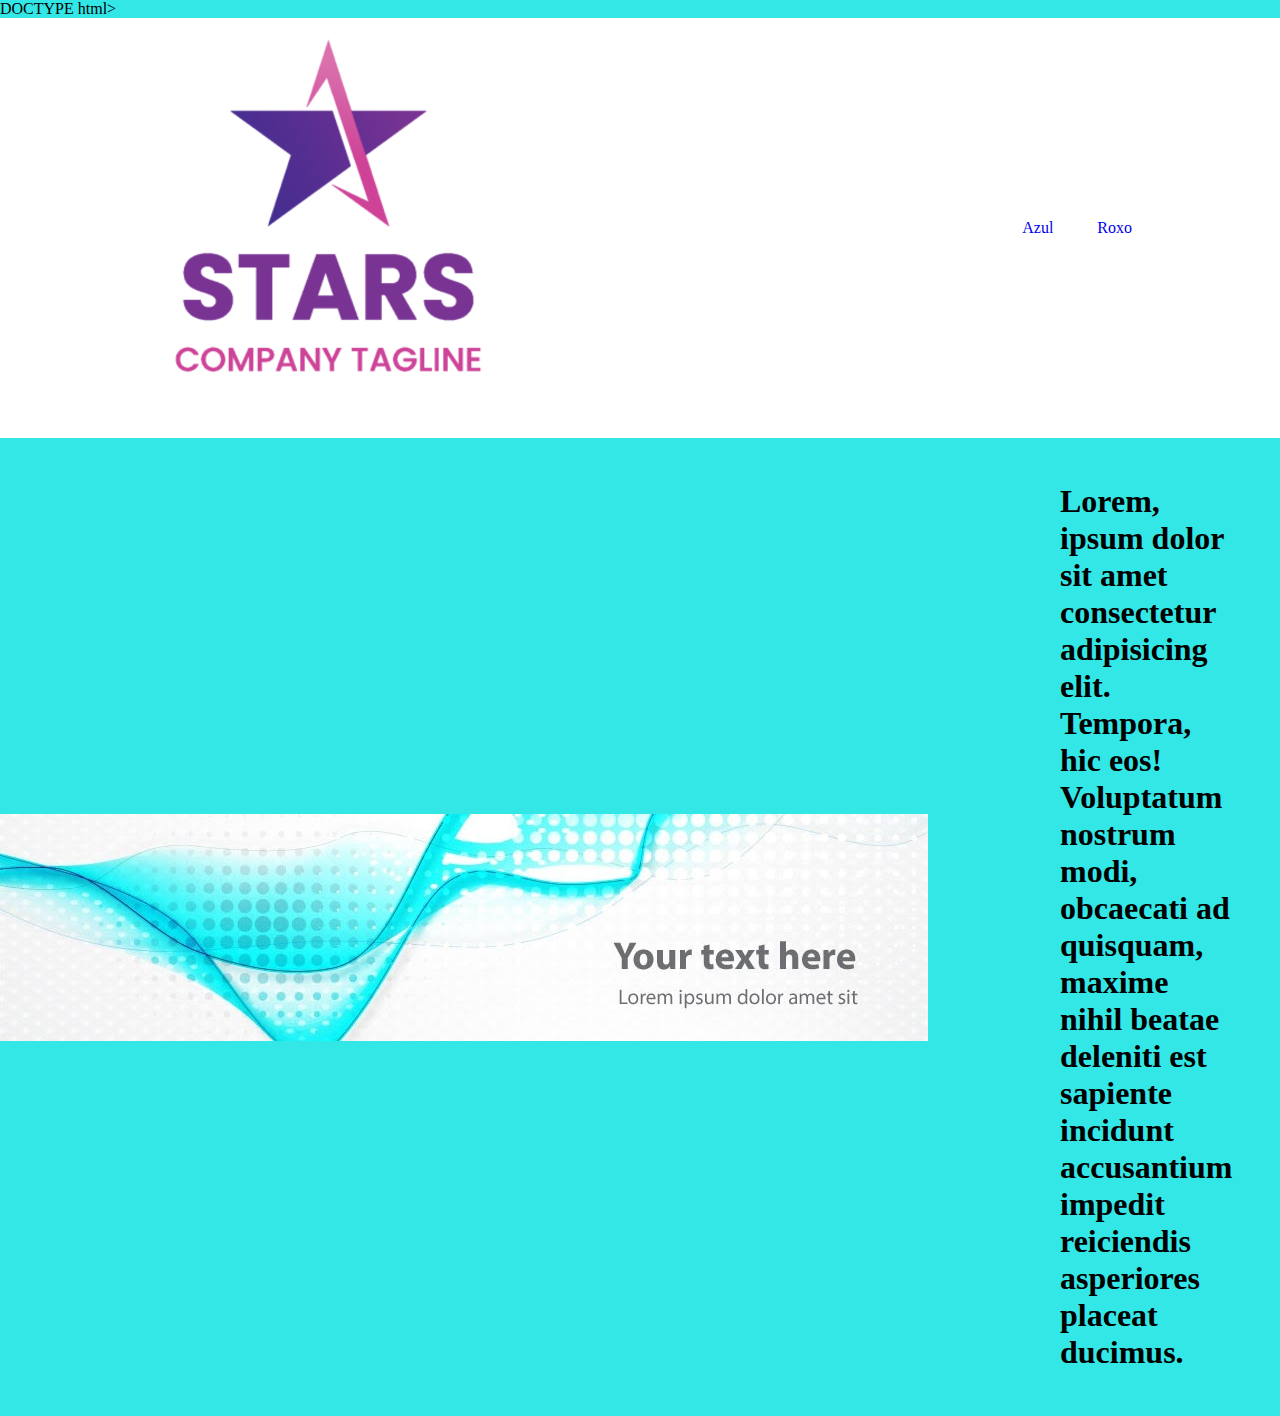
<file: index.html>
DOCTYPE html>
<html lang="en">

<head>
    <meta charset="UTF-8">
    <link rel="stylesheet" href="style.css">
    <title>Laranja</title>
</head>

<body style="background-color: #33E7E7">

    <header style="background-color:white">
        <img class="logo" src="imagens/logo-prova B.png">
        <nav>
            <ul class="links">
                <li><a href="#">Azul</a></li>
                <li><a href="/roxo.html">Roxo</a></li>
            </ul>
        </nav>
    </header>

    <div class="align">
        <img class="banner01" src="imagens/prova B - banner01.jpg">
        <h1 class="texto"> Lorem, ipsum dolor sit amet consectetur adipisicing elit. Tempora, hic eos! Voluptatum nostrum modi, obcaecati ad quisquam, maxime nihil beatae deleniti est sapiente incidunt accusantium impedit reiciendis asperiores placeat ducimus. </h1>
    </div>

</body>

</html>
</file>
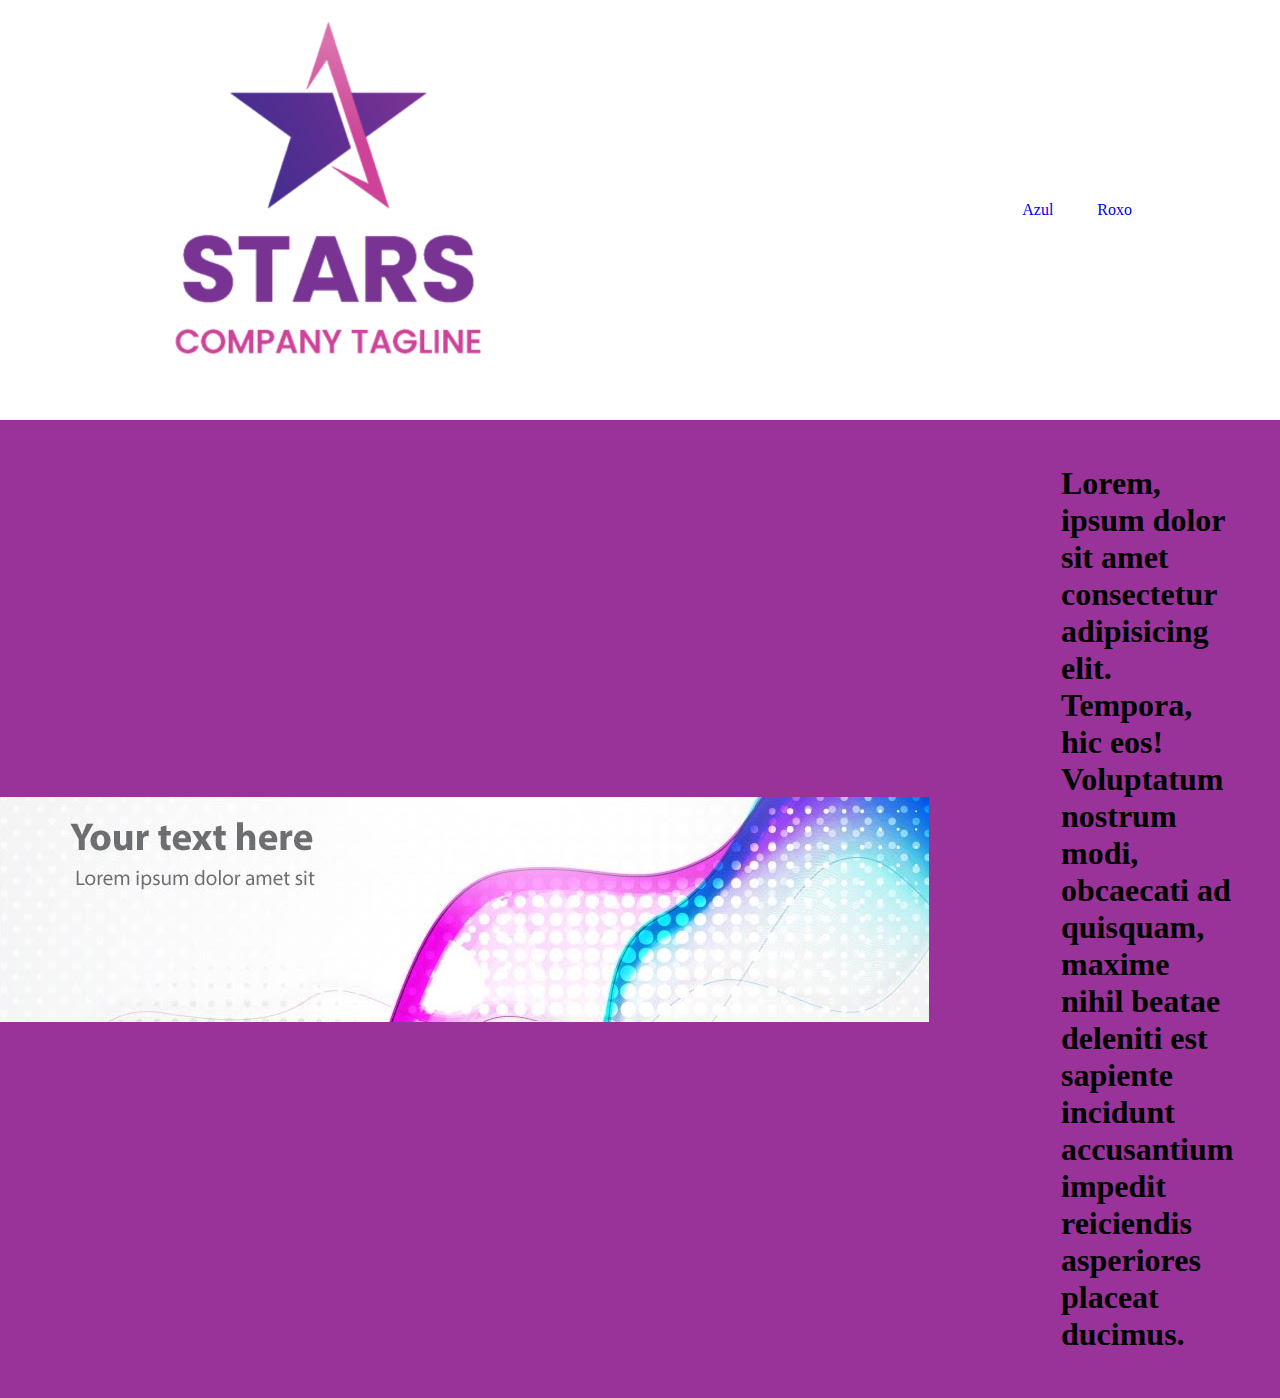
<file: roxo.html>
<head>
    <meta charset="UTF-8">
    <link rel="stylesheet" href="style.css">
    <title>Laranja</title>
</head>

<body style="background-color: #939">

    <header style="background-color: white">
        <img class="logo" src="imagens/logo-prova B.png">
        <nav>
            <ul class="links">
                <li><a href="index.html">Azul</a></li>
                <li><a href="#">Roxo</a></li>
            </ul>
        </nav>
    </header>

    <div class="align">
        <img class="banner02" src="/imagens/prova B -banner02.jpg">
        <h1 class="texto"> Lorem, ipsum dolor sit amet consectetur adipisicing elit. Tempora, hic eos! Voluptatum nostrum modi, obcaecati ad quisquam, maxime nihil beatae deleniti est sapiente incidunt accusantium impedit reiciendis asperiores placeat ducimus. </h1>
    </div>

</body>

</html>
</file>
<file: style.css>
*{
    box-sizing: border-box;
    margin: 0;
    padding: 0;
}

li, a{
    color: (cor da fonte);
    text-decoration: none;
}

header{
    display:flex;
    justify-content: space-between;
    align-items: center;
    padding: 10px 10%;
}

.links{
    list-style: none;
}

.links li{
    display: inline-block;
    padding: 0px 20px;
}

.banner{
    padding: 45px 132px;
}

.texto{
    padding: 45px 132px;
}

.align {
    display:flex;
    align-items: center;
}
</file>
